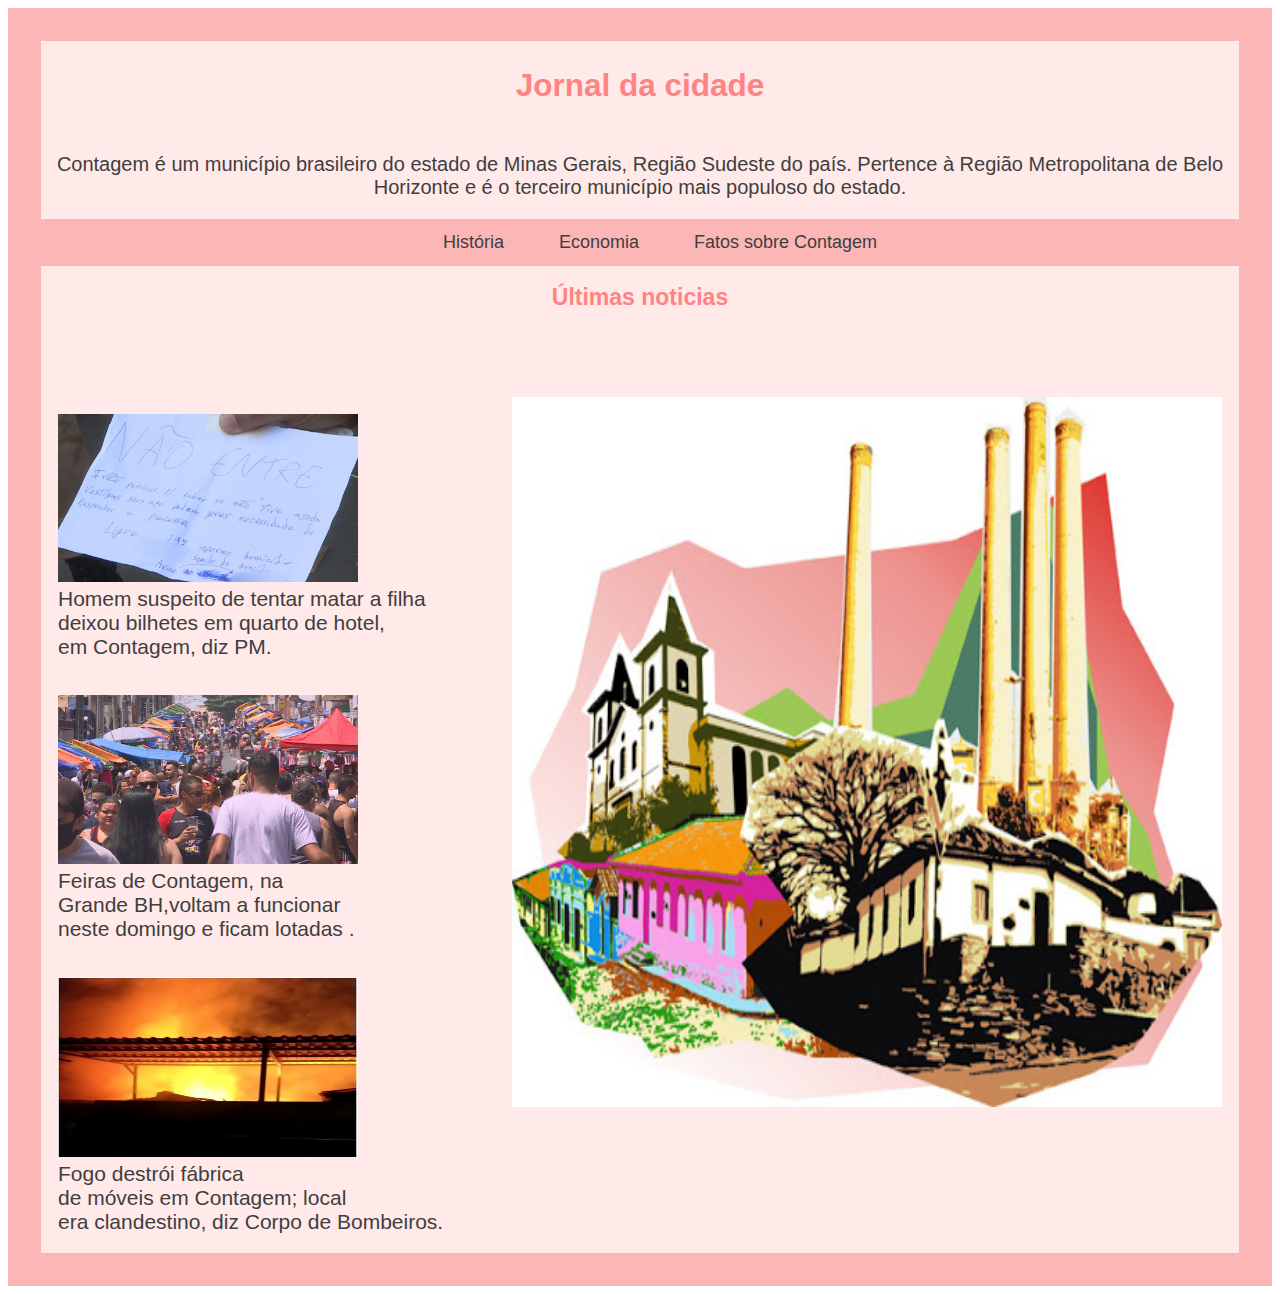
<file: index.html>
<!DOCTYPE html>

<html>
   <head>
     <link rel="stylesheet" href="jornal.css">
        <style>
      article {
        text-align:left;
         margin-bottom: 2px;
         margin-top: 0px;
         font-family: Arial;
         font-size:21px;
         padding:17px;
         
         
             }

          </style>
     
       <title>jornal da cidade </title>
   
       </head>
 
         <body>
           <div class="corpo">
          
            <div id="ti">
          <h2> Jornal da  cidade </h2>
        </div>
          <p>
              <br>Contagem é um município brasileiro do estado de Minas Gerais, Região Sudeste do país.
             Pertence à Região Metropolitana de Belo Horizonte e é o terceiro município mais populoso do estado. </p>             </p>
               
                <ul>
                   <nav class="topico"> <a href="Historia.html"> História</a> </nav>            

                 <nav  class="topico"><a href="economia.html"> Economia</a> </nav>

                  <nav class="topico"> <a href="fatos sobre Contagem.html"> Fatos sobre Contagem</a> </nav>             
              </ul>
            
          
            
            <h1>Últimas noticias</h1>
            
            <div class="foto">
            <img src="unnamed.jpg" width="710px"  height="710px" style="float: right;">
            </div>
            <article>

            
              <a href= "https://g1.globo.com/mg/minas-gerais/noticia/2020/10/05/homem-suspeito-de-tentar-matar-a-filha-deixou-bilhetes-em-quarto-de-hotel-em-contagem.ghtml">
              <img src="noticia 2.jpeg" width="300px"  ><br>Homem suspeito de tentar matar a filha<br> deixou bilhetes em quarto de hotel, <br>em Contagem, diz PM.</a>
              
            </article>

          <article>
               <a href="https://g1.globo.com/mg/minas-gerais/noticia/2020/10/04/tres-feiras-de-contagem-na-grande-bh-voltaram-a-funcionar-neste-domingo.ghtml">               
               <img src="noticia 3.jpeg" width="300px"><br>Feiras de Contagem, na <br>Grande BH,voltam a funcionar<br> neste domingo e ficam lotadas .</a>
              </article>

              
              

         <article> 
               <a href="https://g1.globo.com/mg/minas-gerais/noticia/2020/10/09/fogo-destroi-fabrica-clandestina-de-moveis-no-bairro-novo-boa-vista-em-contagem.ghtml">
                <img src="noticia 7.jpg"  width="300px" height="180px" ><br>Fogo destrói fábrica <br>de móveis em Contagem; local<br> era clandestino, diz Corpo de Bombeiros.</a>
            </article>


         

           </div>
         </body>
</html>
</file>
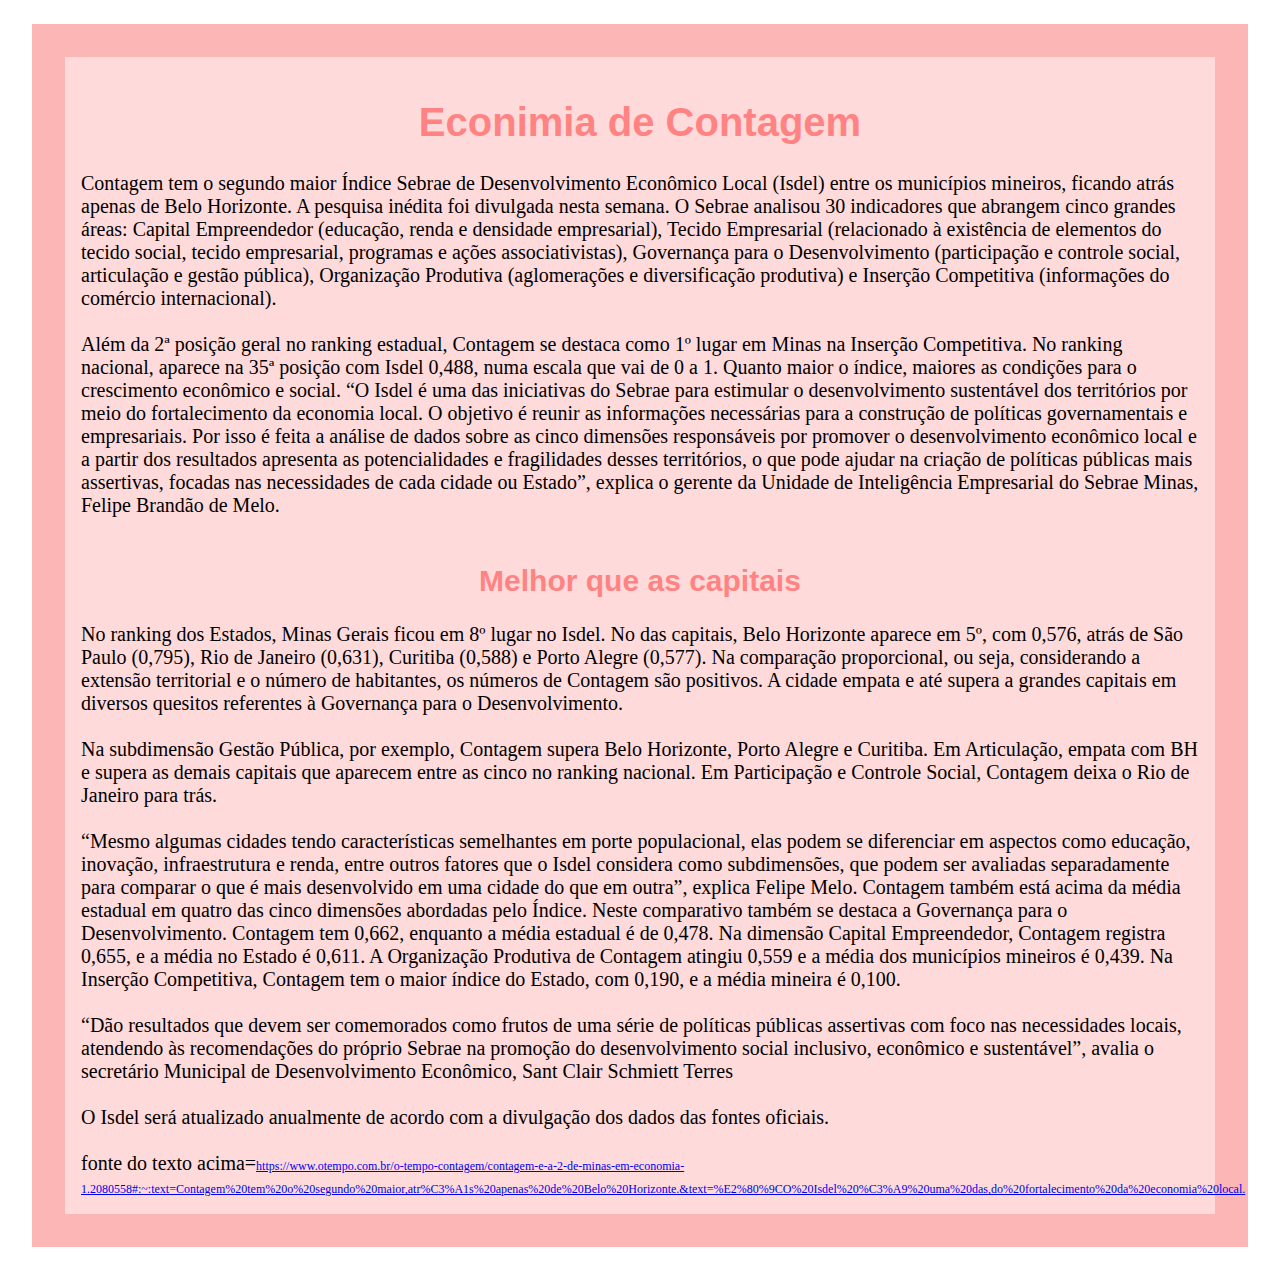
<file: economia.html>
<!DOCTYPE html>
<html>
    <head>
      <link rel="stylesheet" href="economia.css">
      <div id="corpo">
        <h1>Econimia de Contagem</h1>
        <p>
            Contagem tem o segundo maior Índice Sebrae de Desenvolvimento Econômico Local (Isdel) entre os municípios mineiros, ficando atrás apenas de Belo Horizonte. A pesquisa inédita foi divulgada nesta semana. O Sebrae analisou 30 indicadores que abrangem cinco grandes áreas: Capital Empreendedor (educação, renda e densidade empresarial), Tecido Empresarial (relacionado à existência de elementos do tecido social, tecido empresarial, programas e ações associativistas), Governança para o Desenvolvimento (participação e controle social, articulação e gestão pública), Organização Produtiva (aglomerações e diversificação produtiva) e Inserção Competitiva (informações do comércio internacional).<br><br>
            Além da 2ª posição geral no ranking estadual, Contagem se destaca como 1º lugar em Minas na Inserção Competitiva. No ranking nacional, aparece na 35ª posição com Isdel 0,488, numa escala que vai de 0 a 1. Quanto maior o índice, maiores as condições para o crescimento econômico e social. “O Isdel é uma das iniciativas do Sebrae para estimular o desenvolvimento sustentável dos territórios por meio do fortalecimento da economia local. O objetivo é reunir as informações necessárias para a construção de políticas governamentais e empresariais. Por isso é feita a análise de dados sobre as cinco dimensões responsáveis por promover o desenvolvimento econômico local e a partir dos resultados apresenta as potencialidades e fragilidades desses territórios, o que pode ajudar na criação de políticas públicas mais assertivas, focadas nas necessidades de cada cidade ou Estado”, explica o gerente da Unidade de Inteligência Empresarial do Sebrae Minas, Felipe Brandão de Melo.<br><br>
          <h2>Melhor que as capitais</h2>
          No ranking dos Estados, Minas Gerais ficou em 8º lugar no Isdel. No das capitais, Belo Horizonte aparece em 5º, com 0,576, atrás de São Paulo (0,795), Rio de Janeiro (0,631), Curitiba (0,588) e Porto Alegre (0,577). Na comparação proporcional, ou seja, considerando a extensão territorial e o número de habitantes, os números de Contagem são positivos. A cidade empata e até supera a grandes capitais em diversos quesitos referentes à Governança para o Desenvolvimento.<br><br>
          Na subdimensão Gestão Pública, por exemplo, Contagem supera Belo Horizonte, Porto Alegre e Curitiba. Em Articulação, empata com BH e supera as demais capitais que aparecem entre as cinco no ranking nacional. Em Participação e Controle Social, Contagem deixa o Rio de Janeiro para trás.<br><br>
          “Mesmo algumas cidades tendo características semelhantes em porte populacional, elas podem se diferenciar em aspectos como educação, inovação, infraestrutura e renda, entre outros fatores que o Isdel considera como subdimensões, que podem ser avaliadas separadamente para comparar o que é mais desenvolvido em uma cidade do que em outra”, explica Felipe Melo. Contagem também está acima da média estadual em quatro das cinco dimensões abordadas pelo Índice. Neste comparativo também se destaca a Governança para o Desenvolvimento. Contagem tem 0,662, enquanto a média estadual é de 0,478. Na dimensão Capital Empreendedor, Contagem registra 0,655, e a média no Estado é 0,611. A Organização Produtiva de Contagem atingiu 0,559 e a média dos municípios mineiros é 0,439. Na Inserção Competitiva, Contagem tem o maior índice do Estado, com 0,190, e a média mineira é 0,100. <br><br>
          “Dão resultados que devem ser comemorados como frutos de uma série de políticas públicas assertivas com foco nas necessidades locais, atendendo às recomendações do próprio Sebrae na promoção do desenvolvimento social inclusivo, econômico e sustentável”, avalia o secretário Municipal de Desenvolvimento Econômico, Sant Clair Schmiett Terres <br><br>
          O Isdel será atualizado anualmente de acordo com a divulgação dos dados das fontes oficiais.  <br><br>

          <footer>fonte do texto acima=<a href="  https://www.otempo.com.br/o-tempo-contagem/contagem-e-a-2-de-minas-em-economia-1.2080558#:~:text=Contagem%20tem%20o%20segundo%20maior,atr%C3%A1s%20apenas%20de%20Belo%20Horizonte.&text=%E2%80%9CO%20Isdel%20%C3%A9%20uma%20das,do%20fortalecimento%20da%20economia%20local.">https://www.otempo.com.br/o-tempo-contagem/contagem-e-a-2-de-minas-em-economia-1.2080558#:~:text=Contagem%20tem%20o%20segundo%20maior,atr%C3%A1s%20apenas%20de%20Belo%20Horizonte.&text=%E2%80%9CO%20Isdel%20%C3%A9%20uma%20das,do%20fortalecimento%20da%20economia%20local. </a></footer>
        </head>
</html>
</file>
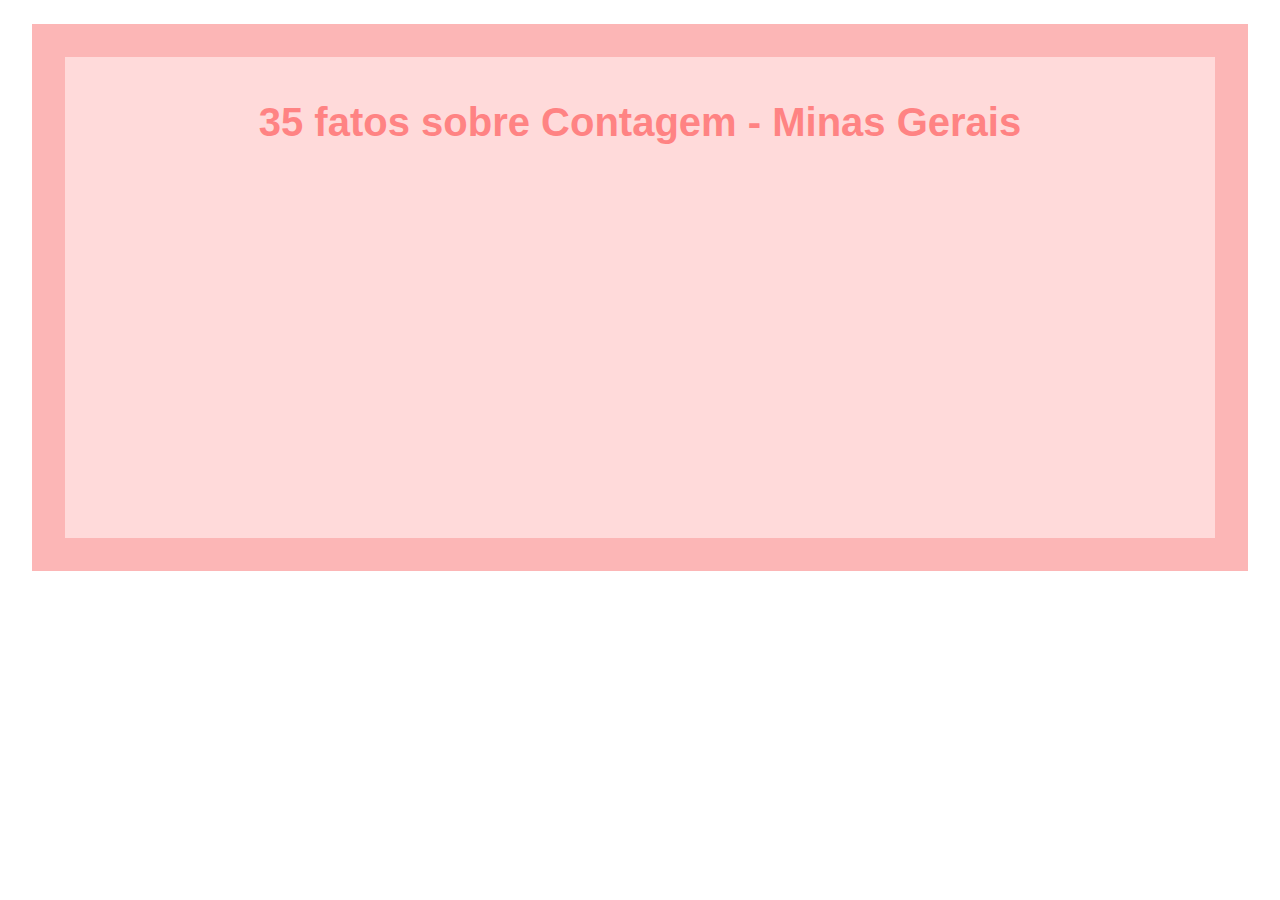
<file: fatos sobre Contagem.html>
<!DOCTYPE html>
<html>

    <head>
        <link rel="stylesheet" href="fatos sobre Contagem.css">
      <div id="corpo">
      </head>
      <body> 
          <h1>35 fatos sobre Contagem - Minas Gerais<h1>
        <section>
     
            <iframe width="560" height="315" src="https://www.youtube.com/embed/EBeSEsOdH2s" frameborder="0" allow="accelerometer; autoplay; clipboard-write; encrypted-media; gyroscope; picture-in-picture" allowfullscreen></iframe>
          
          </section>
      </body>
</file>
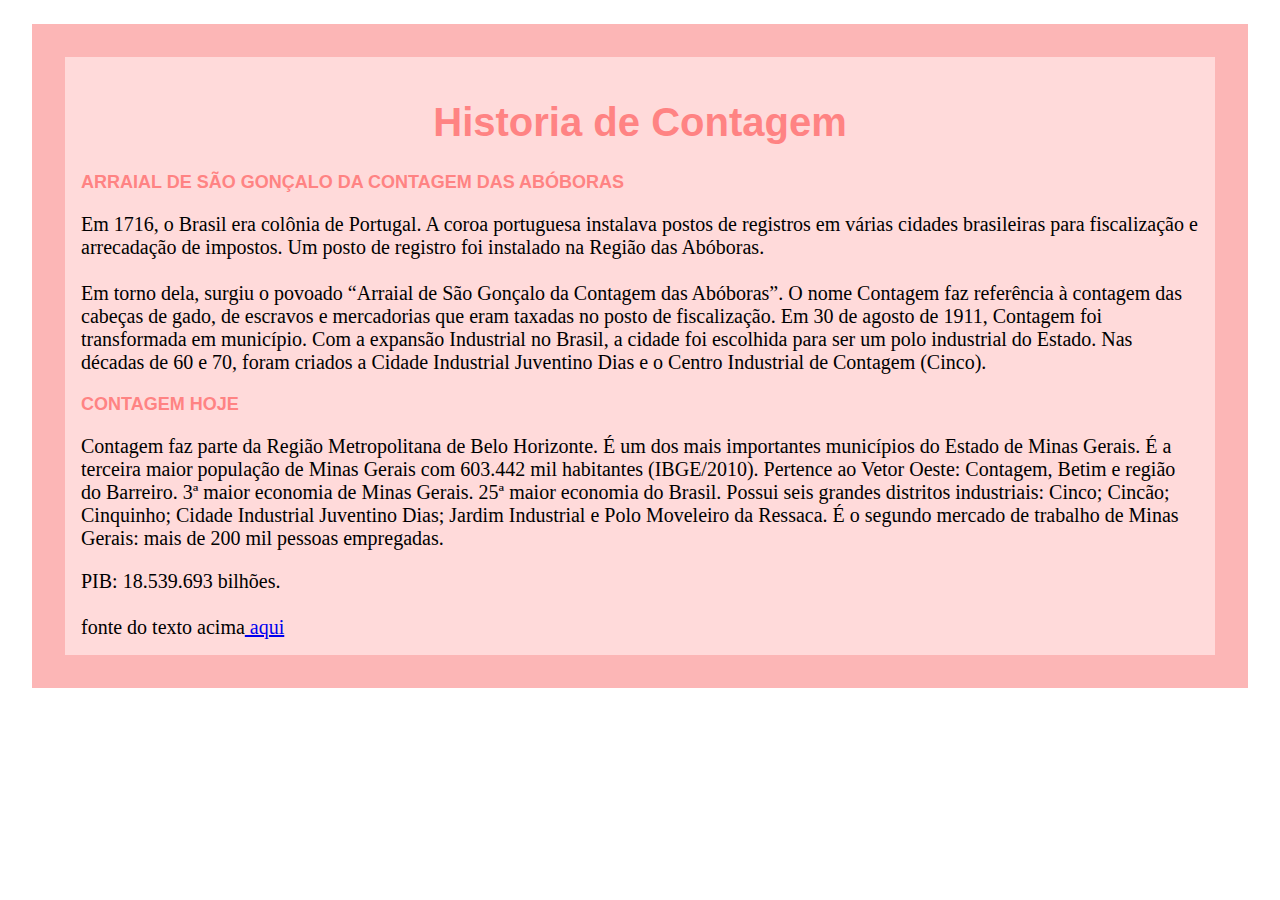
<file: Historia.html>
<!DOCTYPE html>
<html>

    <head>
      <link rel="stylesheet" href="Historia.css">
      <div id="corpo">
      </head>
      <body>
           <h1>Historia de Contagem</h1>
           <h2>ARRAIAL DE SÃO GONÇALO DA CONTAGEM DAS ABÓBORAS</h2>
         <p>
        
            Em 1716, o Brasil era colônia de Portugal. A coroa portuguesa instalava postos de registros em várias cidades brasileiras para fiscalização e arrecadação de impostos.
            Um posto de registro foi instalado na Região das Abóboras.  <br><br>Em torno dela, surgiu o povoado “Arraial de São Gonçalo da Contagem das Abóboras”.
            O nome Contagem faz referência à contagem das cabeças de gado, de escravos e mercadorias que eram taxadas no posto de fiscalização.
            Em 30 de agosto de 1911, Contagem foi transformada em município. Com a expansão Industrial no Brasil, a cidade foi escolhida para ser um polo industrial do Estado. Nas décadas de 60 e 70, foram criados a Cidade Industrial Juventino Dias e o Centro Industrial de Contagem (Cinco).</p>
            <h2>CONTAGEM HOJE</h2>
           <p> Contagem faz parte da Região Metropolitana de Belo Horizonte. É um dos mais importantes municípios do Estado de Minas Gerais.
            É a terceira maior população de Minas Gerais com 603.442 mil habitantes (IBGE/2010).
            Pertence ao Vetor Oeste: Contagem, Betim e região do Barreiro.
            3ª maior economia de Minas Gerais.
            25ª maior economia do Brasil.
            Possui seis grandes distritos industriais: Cinco; Cincão; Cinquinho; Cidade Industrial Juventino Dias; Jardim Industrial e Polo Moveleiro da Ressaca.
            É o segundo mercado de trabalho de Minas Gerais: mais de 200 mil pessoas empregadas.</p>
            PIB: 18.539.693 bilhões.
            <br><br>
          <footer>fonte do texto acima<a href=" http://www.contagem.cefetmg.br/historia-de-contagem/"> aqui</a> </footer>
        </body>
</html
</file>
<file: jornal.css>
.topico {
    display: inline;
   padding: 25px;
   
   
}

   ul{
    text-align: center;
    background-color: rgb(252, 182, 182);
    font-family: Arial;
    font-size:18px;
    border: 13px solid rgb(252, 182, 182);
    
}
ul:hover {
  background-color:rgb(255, 233, 233);
}
article:hover{
  background-color:rgb(253, 199, 199);
  width:400px;
}



h1{
    text-align: center;
    color:rgb(255, 131, 131);
    font-family: Arial, Helvetica, sans-serif;
    font-size:23px;
}

p{
  text-align: center;
  color: rgb(63, 62, 62);
  font-family: Arial, Helvetica, sans-serif;
  font-size:20px;
}

.corpo {
    background-color :rgb(255, 233, 233);
    border: 33px solid rgb(252, 182, 182);
    
  }

  .cidade{
    font-size:18px;
    font-family: Arial, Helvetica, sans-serif;
    color: rgb(63, 62, 62);
  
  }

  .foto{
    
    padding-right:17px;
    padding-top: 70px;
    
   } 


   a{
    text-decoration:none;
    color:rgb(63, 62, 62);
   }

   #ti{
    text-align: center;
    color:rgb(255, 131, 131);
    font-size:21px;
    font-family: Arial, Helvetica, sans-serif;
   animation-timing-function: ease-in-out;
   animation-duration: 3s;
   animation-name:ti ;
   animation-iteration-count: infinite;
 }

 @keyframes ti {
   0% {  transform: rotateZ(0deg);
   } 

   25%{ transform: rotateZ(15deg);
  
   } 

   50% {transform: rotateZ(0deg);

   }
   75%{transform: rotateZ(-15deg);

  }
 }
</file>
<file: economia.css>
h1,h2{
    text-align: center;
    color:rgb(255, 131, 131);
    font-family: Arial, Helvetica, sans-serif;
}
    #corpo {
        background-color: rgb(255, 218, 218);
        margin: 24px;
        padding: 16px;
        font-size:20px; border: 33px solid rgb(252, 182, 182);

}
a{
    font-size:12px;
}
</file>
<file: fatos sobre Contagem.css>
h1{
    text-align: center;
    color:rgb(255, 131, 131);
    font-family: Arial, Helvetica, sans-serif;
}
    #corpo {
        background-color: rgb(255, 218, 218);
        margin: 24px;
        padding: 16px;
        font-size:20px;
        border: 33px solid rgb(252, 182, 182);
}
</file>
<file: Historia.css>
h1{
    text-align: center;
    color:rgb(255, 131, 131);
    font-family: Arial, Helvetica, sans-serif;

}
h2{
    text-align: left;
    color:rgb(255, 131, 131);
    font-family: Arial, Helvetica, sans-serif;
    font-size:18px;
}
    #corpo {
        background-color: rgb(255, 218, 218);
        margin: 24px;
        padding: 16px;
         font-size:20px;
         border: 33px solid rgb(252, 182, 182);
}
</file>
